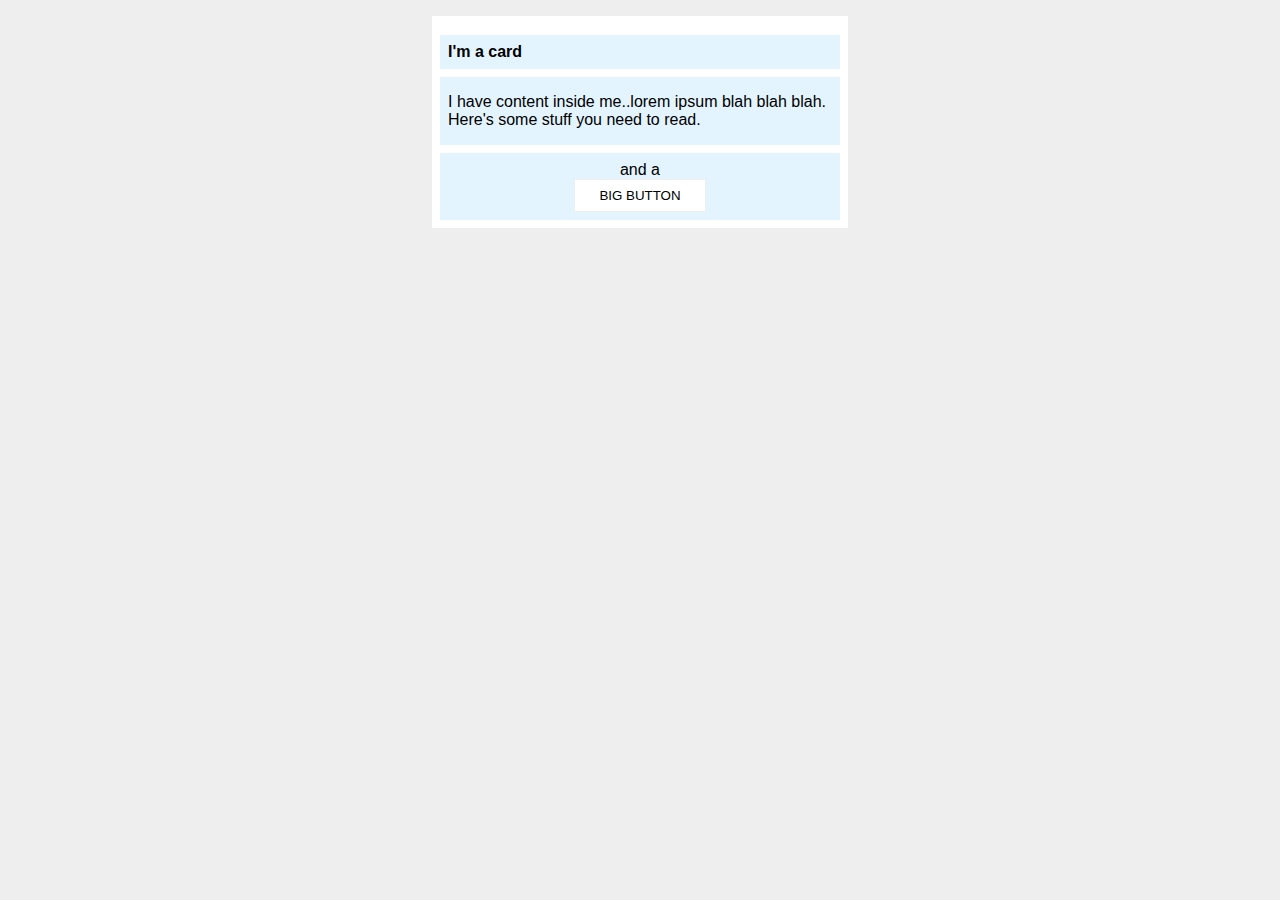
<file: foundations/block-and-inline/02-margin-and-padding-2/index.html>
<!DOCTYPE html>
<html lang="en">
  <head>
    <meta charset="UTF-8">
    <meta http-equiv="X-UA-Compatible" content="IE=edge">
    <meta name="viewport" content="width=device-width, initial-scale=1.0">
    <title>Margin and Padding exercise 2</title>
    <link rel="stylesheet" href="style.css">
  </head>
  <body>
    <div class="card">
      <h1 class="title">I'm a card</h1>
      <div class="content">I have content inside me..lorem ipsum blah blah blah. Here's some stuff you need to read.</div>
      <div class="button-container">and a <button >BIG BUTTON</button></div>
    </div>
  </body>
</html>
</file>
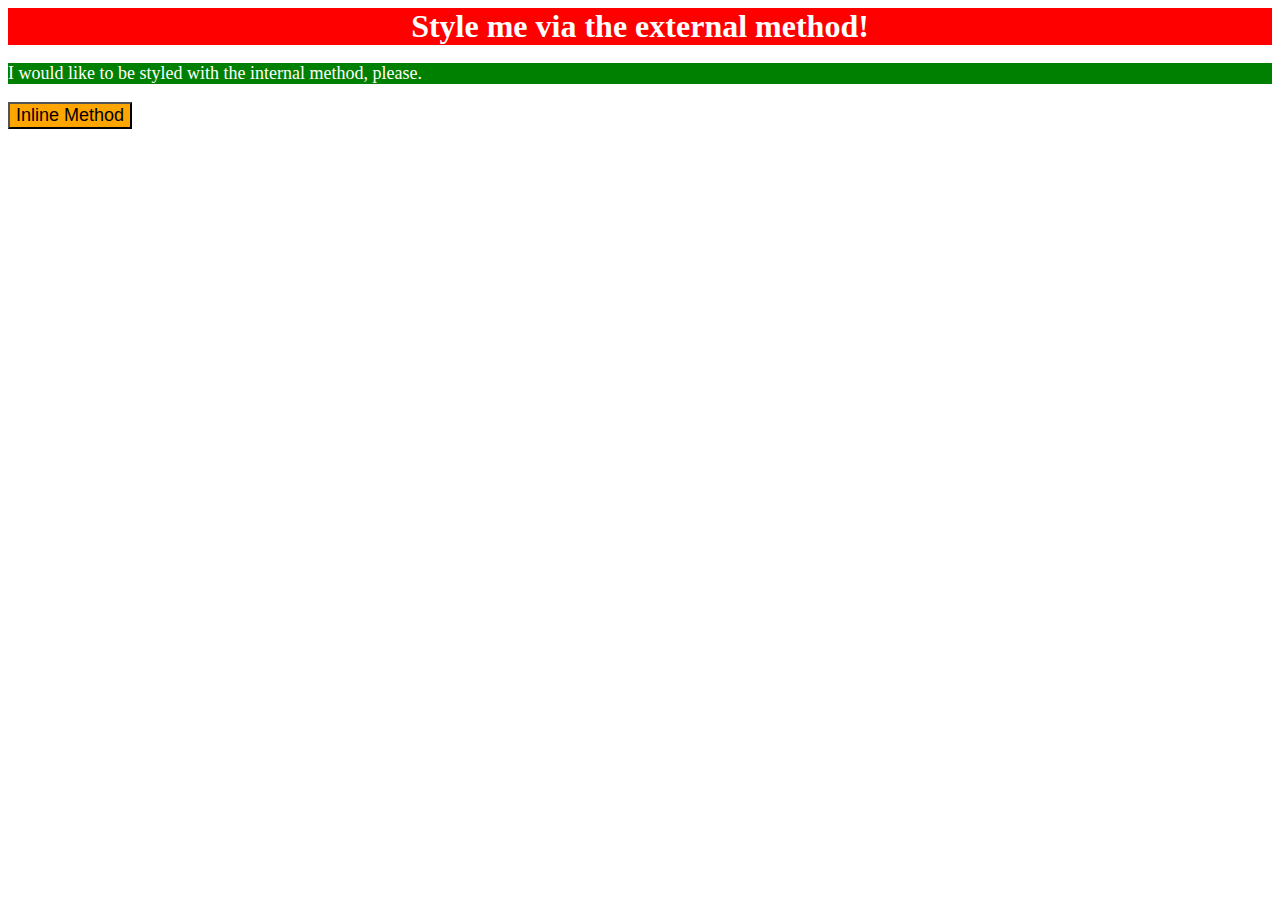
<file: foundations/intro-to-css/01-css-methods/index.html>
<!DOCTYPE html>
<html lang="en">
  <head>
    <meta charset="UTF-8">
    <meta http-equiv="X-UA-Compatible" content="IE=edge">
    <meta name="viewport" content="width=device-width, initial-scale=1.0">
    <link rel="stylesheet" href="./styles.css">
    <style>
      p {
        background-color: green;
        color: white;
        font-size: 18px;
      }
    </style>
    <title>Methods for Adding CSS</title>
  </head>
  <body>
    <div>Style me via the external method!</div>
    <p>I would like to be styled with the internal method, please.</p>
    <button style="background-color: orange; font-size: 18px;">Inline Method</button>
  </body>
</html>
</file>
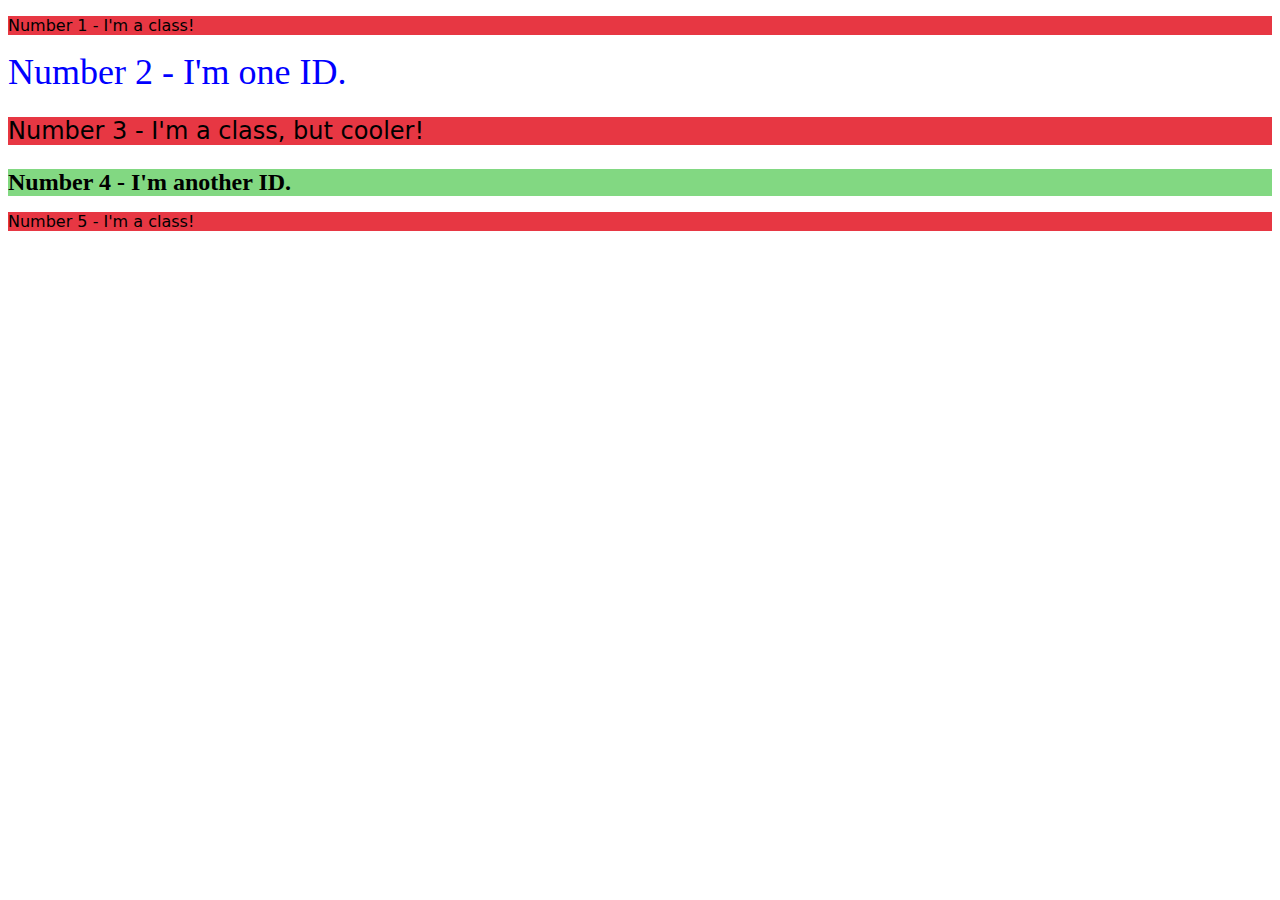
<file: foundations/intro-to-css/02-class-id-selectors/index.html>
<!DOCTYPE html>
<html lang="en">
  <head>
    <meta charset="UTF-8">
    <meta http-equiv="X-UA-Compatible" content="IE=edge">
    <meta name="viewport" content="width=device-width, initial-scale=1.0">
    <title>Class and ID Selectors</title>
    <link rel="stylesheet" href="style.css">
  </head>
  <body>
    <p class="redhead">Number 1 - I'm a class!</p>
    <div id="bluehead">Number 2 - I'm one ID.</div>
    <p class="redhead larger">Number 3 - I'm a class, but cooler!</p>
    <div id="greenhead">Number 4 - I'm another ID.</div>
    <p class="redhead">Number 5 - I'm a class!</p>
  </body>
</html>
</file>
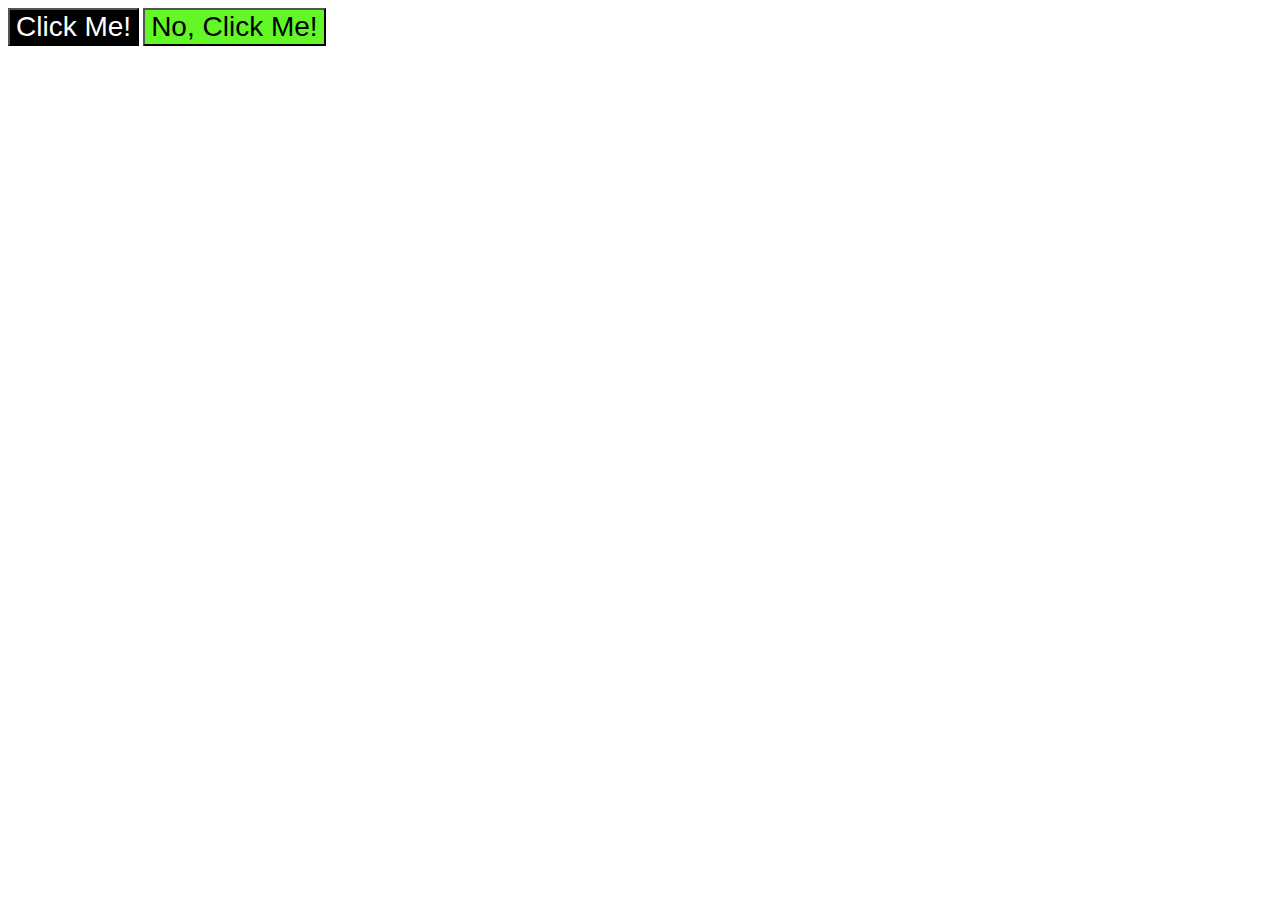
<file: foundations/intro-to-css/03-grouping-selectors/index.html>
<!DOCTYPE html>
<html lang="en">
  <head>
    <meta charset="UTF-8">
    <meta http-equiv="X-UA-Compatible" content="IE=edge">
    <meta name="viewport" content="width=device-width, initial-scale=1.0">
    <title>Grouping Selectors</title>
    <link rel="stylesheet" href="style.css">
  </head>
  <body>
    <button class="one">Click Me!</button>
    <button class="two">No, Click Me!</button>
  </body>
</html>
</file>
<file: foundations/block-and-inline/02-margin-and-padding-2/style.css>
body {
  background: #eee;
  font-family: sans-serif;
}

.card {
  width: 400px;
  background: #fff;
  margin: 16px auto;
  padding: 8px;
}

.title {
  background: #e3f4ff;
  font-size: 16px;
  padding: 8px;
  margin-bottom: 8px;
}

.content {
  background: #e3f4ff;
  padding: 16px 8px;
  margin-bottom: 8px;
}

.button-container {
  background: #e3f4ff;
  text-align: center;
  padding: 8px;
}

.button-container button {
  background: white;
  border: 1px solid #eee;
  display: block;
  margin: 0 auto;
  padding: 8px 24px;
}
</file>
<file: foundations/intro-to-css/01-css-methods/styles.css>
div {
    background-color: red;
    color: white;
    font-size: 32px;
    text-align: center;
    font-weight: 700;  /* bold is 700, can also type 'bold' */
}
</file>
<file: foundations/intro-to-css/02-class-id-selectors/style.css>
.redhead{
    background-color: rgb(231, 55, 67);
    font-family: 'DejaVu Sans', Verdana, sans-serif;
}

.redhead.larger{
    font-size: 24px;
}

#bluehead{
    color: #0000ff;
    font-size: 36px;
}

#greenhead{
    background-color: rgb(130, 216, 130);
    font-size: 24px;
    font-weight: 700;
}
</file>
<file: foundations/intro-to-css/03-grouping-selectors/style.css>
button{
    font-size: 28px;
    font-family: Helvetica, 'Times New Roman', sans-serif;
}

.one{
    background-color: #000000;
    color: rgb(255, 255, 255);
}

.two{
    background-color: #63f728;
}
</file>
